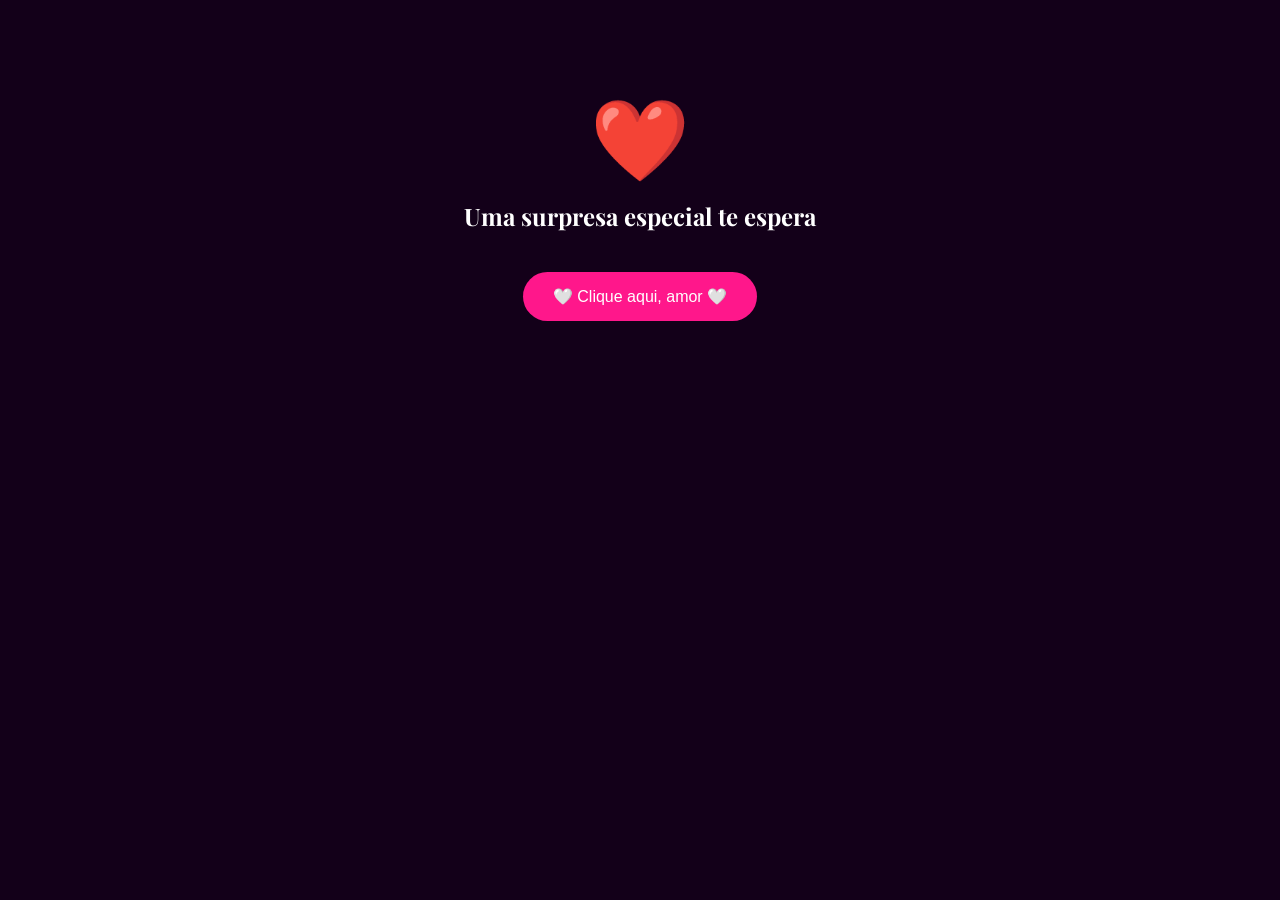
<file: index.html>
<!DOCTYPE html>
<html lang="pt-BR">
<head>
<meta charset="UTF-8">
<meta name="viewport" content="width=device-width, initial-scale=1.0">
<title>Dan ❤️ Lilice</title>

<link rel="stylesheet" href="style.css">

<link rel="preconnect" href="https://fonts.googleapis.com">
<link href="https://fonts.googleapis.com/css2?family=Playfair+Display:wght@500;700&family=Poppins:wght@300;400;500&display=swap" rel="stylesheet">

</head>
<body>

<div id="hearts"></div>

<section id="intro">

<div class="heart">❤️</div>

<h2>Uma surpresa especial te espera</h2>

<button id="enterBtn">
🤍 Clique aqui, amor 🤍
</button>

</section>

<main id="content">

<section class="hero">

    <img src="img/3-removebg-preview (2).png" alt="" id="cp">

<h1>Para minha Princesa</h1>

<p class="since">
Juntos desde 12 de Janeiro de 2026❤️
</p>

<div class="counter">

<div class="box">
<span id="days">0</span>
<small>Dias</small>
</div>

<div class="box">
<span id="hours">0</span>
<small>Horas</small>
</div>

<div class="box">
<span id="minutes">0</span>
<small>Minutos</small>
</div>

<div class="box">
<span id="seconds">0</span>
<small>Segundos</small>
</div>

</div>

<p class="love-days">
✨ <span id="loveDays">0</span> dias de amor ✨
</p>

</section>

<section class="music-section">

    <h2>🎵 Nossa Música</h2>
    <p>A trilha sonora do nosso amor</p>

    <button id="revealBtn" onclick="showPlayer()">
        Revelar Música ❤️
    </button>

    <div class="spotify-player" id="spotifyPlayer">

        <img src="img/2-removebg-preview.png" class="album-cover">

        <div class="song-info">
            <h3>Minha Presa</h3>
            <p>Zezé di Camargo</p>
        </div>

        <audio id="audio">
            <source src="Minha Presa.mp3" type="audio/mp3">
        </audio>

        <div class="progress-container">
            <span id="currentTime">0:00</span>

            <input
                type="range"
                id="progressBar"
                value="0"
                min="0"
                max="100">

            <span id="duration">0:00</span>
        </div>

        <button id="playBtn" onclick="togglePlay()">
            ▶
        </button>

    </div>

</section>

<section class="love-letter">

<h2>💌 Carta para Lilice</h2>

<p>
Lilice,

Desde que você entrou na minha vida,
tudo ficou mais bonito.

Você transformou dias comuns em memórias especiais,
e momentos simples em lembranças inesquecíveis.

Obrigado por cada sorriso,
cada abraço,
cada conversa
e cada instante ao seu lado.

Você é uma das maiores bênçãos que Deus colocou em minha vida.

Eu te amo hoje,
amanhã
e para sempre.

❤️ Dan
</p>

</section>

<section class="timeline">

<h2>📖 Nossa História</h2>

<div class="event">
<h3>❤️ Início do namoro</h3>
<p>O início da nossa história.</p>
<p>💌12/01/2026 <br> <br>

Dan e Lilice, não se conheciam, e nem sabiam da existência um do outro, mas em 12/01/2026, Deus fez Dan e Lilice se encontrarem, foi de forma virtual, mas ali naquele momento em que eles conversaram pela primeira vez já existia amor de ambos os lados, Deus uniu eles pois eles precisam um do outro, pois eles estão sempre se apoiando, se motivando, e dessa forma eles mantém o relacionamento deles, com a certeza que todo esforço e dedicação deles serão recompensados e eles irão realizar todos os sonhos deles, e assim a linda história de Dan e Lilice começou.</p>
</div>

<div class="event">
<h3>🥰 Primeiro encontro</h3>
<img src="img/img10.jpeg">
<p>🕯️07/02/2026 <br><br>

O primeiro encontro de Dan e Lilice foi cheio de vergonha e timidez, eles saíram para ir em uma cafeteira, lá o Dan abriu errado a porta duas vezes rsrs, lá eles lancharam, e depois foram dar uma volta pelo cais da cidade, e em um certo momento, Dan pediu a Lilice em namoro oficialmente, com aliança, e Lilice aceitou.</p>
</div>

<div class="event">
<h3>🏠 Primeira vez na casa dela</h3>
<img src="img/img02.jpeg">
<p>🏠 20/03/2026 <br><br>

Dan foi a casa da Lilice pela primeira vez, lá Dan conheceu sua sogra e a família de Lilice, foi um momento maravilhoso e marcante na relação deles, eles passaram o final de semana juntos, saíram para o balneário e etc.</p>
</div>

<div class="event">
<h3>🏠 Primeira vez na casa dele</h3>
<img src="img/img06.jpeg">
<p>🏠 02/04/2026 <br><br>

Lilice foi a casa de Dan pela primeira vez, eles passaram a semana santa e a Páscoa juntos, Lilice conheceu a família de Dan, eles saíram pra passear e lanchar e muito mais. Foi incrível, um conheceu a família do outro.</p>
</div>

<div class="event">
<h3>🌊 Praia juntos</h3>
<img src="img/img13.jpeg">
<p>🏖️ 24/05/2026 <br><br>

Dan e Lilice foram a praia de cametá Tapera, lá eles andaram pela praia, bateram diversas fotos, e tomaram banho juntos, foi muito maravilhoso e incrível para eles.</p>
</div>

<div class="event">
<h3>🍔 Lanche juntos</h3>
<img src="img/img12.jpeg">
<p>🍔 24/05/2026 <br><br>

Em uma bela noite, Dan e Lilice saíram pra lanchar, comeram lanche juntos, deram uma volta pela cidade, aproveitaram o momento juntos, e estavam muito felizes e alegres, esse momento foi incrível e maravilhoso para eles.</p>
</div>

<div class="event">
<h3>⛪ Igreja juntos</h3>
<img src="img/img03.jpeg">
<p>⛪️ 03/05/2026 <br><br>

Em uma manhã de domingo ensolarado, Dan e Lilice foram a igreja, rezar e orar a Deus, Agradecer a Deus pelas suas vidas e pelo relacionamento deles, foram pedi forças a Deus e para Deus abençoar eles sempre.</p>
</div>

</section>

<section class="final-message">

<h2>❤️ Uma Última Mensagem ❤️</h2>

<p>Meu amor, quero que vc saiba que eu amoooooo muito vc meu amor, e sempre amarei vc de todo o meu coração e de toda minha alma, peço a Deus para que nosso amor viva por toda a eternidade, e que ele sempre nos abençoe e nos ajude a superar as barreiras e obstáculos meu bem. Eu sempre estarei aqui ao seu lado e com vc, disposto a lhe ajudar, aparar e está ao seu lado meu bem ❤️‍🩹</p>

</section>

</main>

<script src="script.js"></script>

<script>

const audio = document.getElementById("audio");
const playBtn = document.getElementById("playBtn");
const progressBar = document.getElementById("progressBar");
const currentTime = document.getElementById("currentTime");
const duration = document.getElementById("duration");
const albumCover = document.querySelector(".album-cover");

function showPlayer(){

    document.getElementById("revealBtn").style.display = "none";

    document.getElementById("spotifyPlayer").style.display = "block";
}

function togglePlay(){

    if(audio.paused){

        audio.play();

        playBtn.innerHTML = "❚❚";

        albumCover.classList.add("playing");

    }else{

        audio.pause();

        playBtn.innerHTML = "▶";

        albumCover.classList.remove("playing");
    }
}

audio.addEventListener("loadedmetadata", ()=>{

    duration.textContent =
        formatTime(audio.duration);

});

audio.addEventListener("timeupdate", ()=>{

    const progress =
        (audio.currentTime/audio.duration)*100;

    progressBar.value = progress;

    currentTime.textContent =
        formatTime(audio.currentTime);

});

progressBar.addEventListener("input", ()=>{

    audio.currentTime =
    (progressBar.value/100)
    * audio.duration;

});

function formatTime(seconds){

    let min =
    Math.floor(seconds/60);

    let sec =
    Math.floor(seconds%60);

    if(sec < 10){
        sec = "0" + sec;
    }

    return min + ":" + sec;
    
}

</script>

</body>
</html>
</file>
<file: style.css>
*{
margin:0;
padding:0;
box-sizing:border-box;
}

body{
background:#130019;
color:white;
font-family:Poppins,sans-serif;
overflow-x:hidden;
}

#content{
display:none;
}

section{
padding:80px 20px;
text-align:center;
}

#cp {
  width: 150px;
}

h1,h2,h3{
font-family:'Playfair Display',serif;
}

button{
margin-top: 40px;
cursor:pointer;
border:none;
padding:15px 30px;
border-radius:30px;
background:#ff178b;
color:white;
font-size:16px;
transition:.3s;
}

button:hover{
transform:scale(1.05);
}

.since {
  margin-bottom: 20px;
}

.love-days {
  margin-top: 20px;
}

.box,
.music-section,
.love-letter,
.event{

background:rgba(255,255,255,.05);

backdrop-filter:blur(12px);

border:1px solid rgba(255,255,255,.1);

border-radius:20px;
}

.music-card {
  margin-bottom: 20px;
}

.music-section{
    max-width: 700px;
    margin: 50px auto;
    text-align: center;
}

#revealBtn{
    background: linear-gradient(45deg,#ff78b4,#ff5ca8);
    border:none;
    color:white;
    padding:15px 35px;
    border-radius:50px;
    font-size:18px;
    cursor:pointer;
    font-weight:bold;
}

.spotify-player{
    display:none;
    margin-top:30px;

    background:#121212;

    border-radius:20px;

    padding:25px;

    box-shadow:
    0 0 30px rgba(0,0,0,.4);

    color:white;
}

.album-cover{
    width:220px;
    height:220px;
    object-fit:cover;
    border-radius:15px;
    margin-bottom:20px;
}

.song-info h3{
    font-size:28px;
    margin-bottom:5px;
}

.song-info p{
    color:#b3b3b3;
    margin-bottom:25px;
}

.progress-container{
    display:flex;
    align-items:center;
    gap:10px;
}

#progressBar{
    flex:1;
    accent-color:#1DB954;
    cursor:pointer;
}

#playBtn{
    margin-top:25px;
    display: block;
    margin: auto;

    width:70px;
    height:70px;

    border:none;
    border-radius:50%;

    background:#1DB954;
    color:white;

    font-size:25px;
    cursor:pointer;

    display:flex;
    align-items:center;
    justify-content:center;

    padding:0;

    transition:.3s;
}

#playBtn:hover{
    transform:scale(1.1);
}

.album-cover.playing{
    animation:spin 12s linear infinite;
}

@keyframes spin{
    from{
        transform:rotate(0deg);
    }
    to{
        transform:rotate(360deg);
    }
}

.counter{
display:flex;
justify-content:center;
gap:20px;
flex-wrap:wrap;
}

.box{
padding:20px;
min-width:120px;
}

.slider img{
width:100%;
max-width:350px;
border-radius:20px;
}

.event{
padding:20px;
margin:30px auto;
max-width:600px;
}

.event img{
width:100%;
border-radius:15px;
margin-top:15px;
}

#surpriseText{
display:none;
margin-top:20px;
font-size:20px;
}

.heart{
font-size:80px;
animation:pulse 1.5s infinite;
}

@keyframes pulse{

0%,100%{
transform:scale(1);
}

50%{
transform:scale(1.2);
}

}

.galeria{
    text-align:center;
}

#fotoGaleria{
    width:100%;
    max-width:550px;
    border-radius:25px;
    margin-bottom:25px;
}

.controles-galeria{
    display:flex;
    justify-content:center;
    gap:25px;
}

.btn-galeria{
    width:70px;
    height:70px;

    border:none;
    border-radius:50px;

    background:linear-gradient(
        45deg,
        #ff7ab8,
        #ff5fa8
    );

    color:white;
    font-size:30px;
    font-weight:bold;

    cursor:pointer;

    transition:.3s;
}

.btn-galeria:hover{
    transform:scale(1.08);
}

.btn-galeria:active{
    transform:scale(.95);
}
</file>
